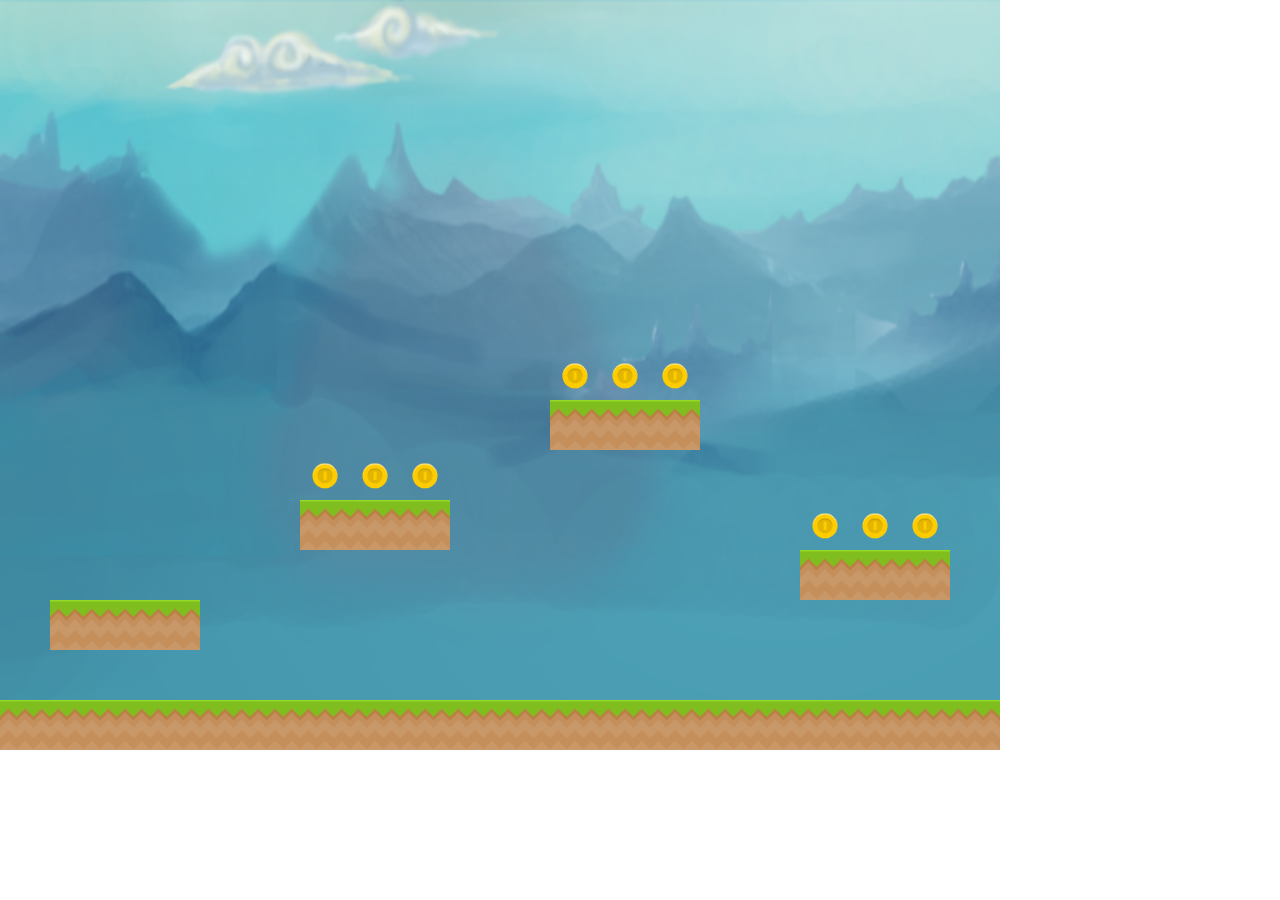
<file: 13-platformer/index.html>
<!DOCTYPE html>
<html lang="en">
  <head>
    <meta charset="utf-8" />
    <meta name="viewport" content="width=device-width, initial-scale=1.0">

    <title>Sketch</title>

    <link rel="stylesheet" type="text/css" href="style.css">

    <!-- Linking to the main p5.js library, which allows your code to use all 
       p5 functions. Using this version while developing your code allows p5 
       to provide more Friendly Error Messages if you mess something up...-->
    <script src="libraries/p5.js"></script>

    <!-- Once your project is working completely, you can comment out the link
       to p5.js above, and instead link to this minified version. The minified
       version takes less space, and turns off Friendly Error Messages. This 
       increases the speed of your program quite dramatically in some cases.-->
    <!-- <script src="libraries/p5.min.js"></script> -->

    <script src="libraries/p5.sound.min.js"></script>
  </head>

  <body>
    <script src="sketch.js"></script>
  </body>
</html>
</file>
<file: 13-platformer/style.css>
html, body {
  margin: 0;
  padding: 0;
}

canvas {
  display: block;
}
</file>
